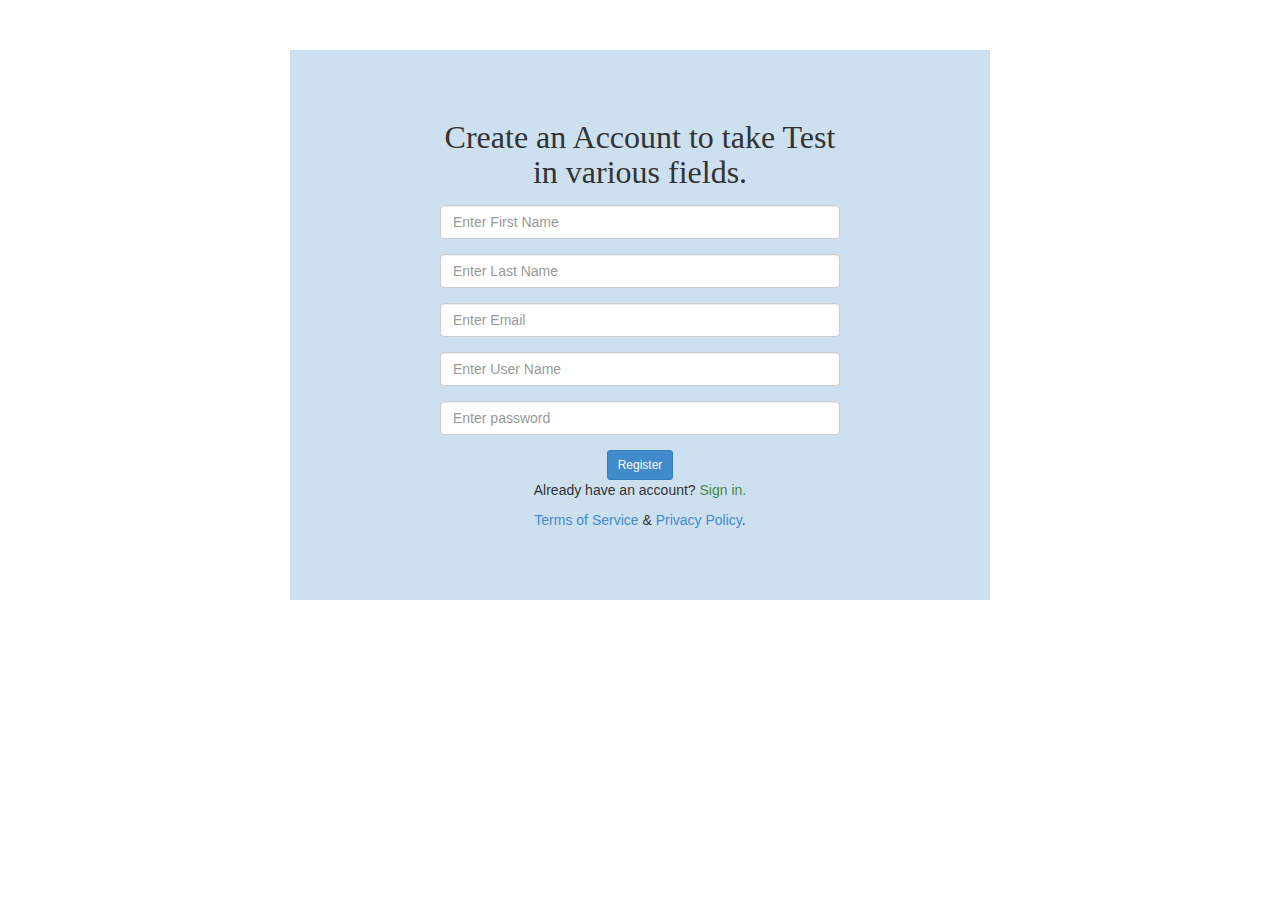
<file: html/register.html>
<!DOCTYPE html>
<html lang="en">
<head>
    <meta charset="UTF-8">
    <meta name="viewport" content="width=device-width, initial-scale=1.0">
    <meta http-equiv="X-UA-Compatible" content="ie=edge">
    <title>Get started page</title>
    
    <link rel="stylesheet" href="../boostrap-3/css/bootstrap.min.css">
    <link rel="stylesheet" href="../css/register.css">
    <link rel="stylesheet" href="https://use.fontawesome.com/releases/v5.1.1/css/all.css" integrity="sha384-O8whS3fhG2OnA5Kas0Y9l3cfpmYjapjI0E4theH4iuMD+pLhbf6JI0jIMfYcK3yZ" crossorigin="anonymous">
    <link href="https://fonts.googleapis.com/css?family=Salsa" rel="stylesheet">

</head>
<body>
        
                <div class="container">
                    <div class="containersm">
    
                        <h1 class="my-3 pb-4 text-dark">Create an Account to take Test in various fields.</h1>
                        <form action="#" id="register" method="POST" onsubmit="submitBtn();">
                        <div>
                                <input type="text" id="firstname" placeholder="Enter First Name" class="form-control mb-2"  name="firstname" required>
                                <span class="invalid-feedback" id="first-name-error"></span>
                                <input type="text" id="lastname" placeholder="Enter Last Name" class="form-control mb-2"  name="lastname" required>
                                <span class="invalid-feedback" id="last-name-error"></span>
                                <input type="email" id="email" placeholder="Enter Email" class="form-control mb-2" name="email" required>
                                <span class="invalid-feedback" id="email-error"></span>
                                <input type="text" id="username" placeholder="Enter User Name" class="form-control mb-2"
                                name="username" required>
                                <span class="invalid-feedback" id="username-error"></span>
                                <input type="password" id="password" placeholder="Enter password" class="form-control" name="password"required>
                                <span class="invalid-feedback" id="password-error"></span>
                                <button type="submit" class="btn btn-primary btn-sm my-3" id="btn">Register</button>
                    
                        </div>
                        </form>
                        <div class="openacct">
                            <p class=>Already have an account? <a href="login.html"><span class="text-success">Sign in.</span></a></p>
                                    <a href="#"><span class="text-dark">Terms of Service</span></a> & 
                                    <a href="#"><span class="text-dark">Privacy Policy</span></a>.
                            </p>
                        </div>
                    </div>
    
                </div>
              
    <script src="../js/register.js"></script>
</body>
</html>
</file>
<file: css/register.css>
.container {
    background-color: #cde0f0;
    background-position: 20px;
    background-size: auto 290px;
    background-repeat: no-repeat;
    border-radius: 5px solid black;
    position:relative;
    align-self: center;
    width: 700px;
    height: 550px;
    text-align: center;
    padding: 50px;
    margin: 0px auto;
    box-sizing: border-box;
    margin-top: 50px;
    margin-bottom: 50px;
}

.containersm {
    width: 400px;
    height:550px;
    margin: auto;
}

h1 {
    font-family:  "Georgia", "Cambria","Times New Roman",Times,serif;
    font-style: normal;
    font-size: 32px;
    font-weight: 500;

}

h2 {
    font-family:  "Georgia", "Cambria","Times New Roman",Times,serif;
    font-size: 17px;
    font-weight: 100;
    line-height: 24px;
    letter-spacing: 0em;

}

.btnsign2 {
    background: #fff;
    width: 300px;
    height: 37px;
    line-height: 37px;
    border:0;
    padding: 0 18px;
    border-radius: 4px;
    display: inline-block;
    position: relative;
    text-align: left;
    color: rgba(0,0,0,.84);
    margin-bottom: 15px;

}

.btnsigntxt2{
    color: rgba(0,0,0,.84);
    fill: rgba(0,0,0,.84);
    font-family:"Georgia", "Cambria","Times New Roman",Times,serif;
    font-weight: 400;
    font-style: normal;
    padding-bottom: 10px;
   
}

.fa-facebook {
    color: rgb(28, 79, 102);
}

.form-control{
    margin-top: 15px;
    margin-bottom: 15px;
}
</file>
